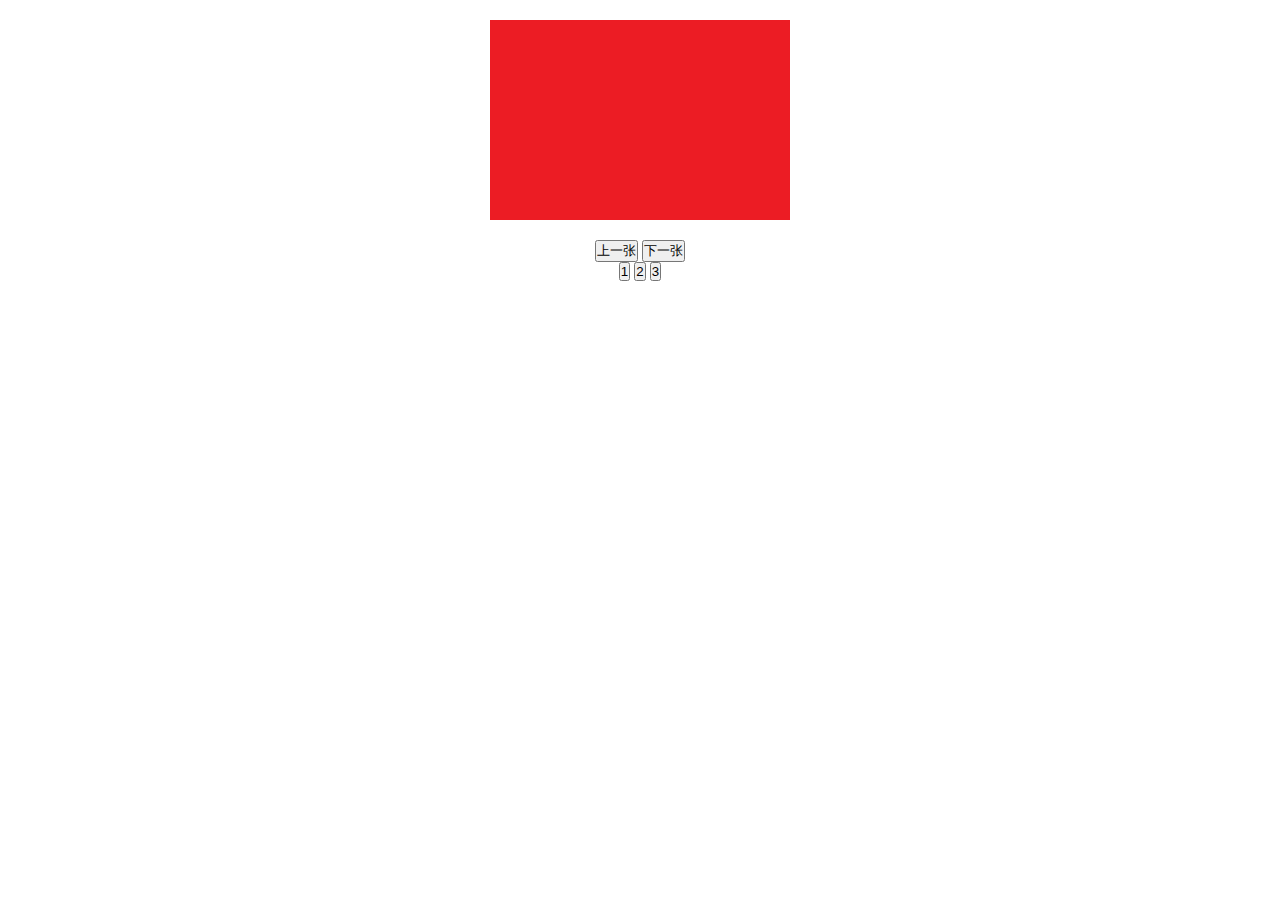
<file: index.html>
<!-- 和style.css/seamless.js搭配 -->
<!DOCTYPE html>
<html lang="zh-Hans">
<head>
    <script src="https://cdnjs.cloudflare.com/ajax/libs/jquery/3.5.1/jquery.min.js"></script>
    <!-- <link rel="stylesheet" href="./style.css"> -->
    <link rel="stylesheet" href="./style2.css">
    <meta charset="UTF-8">
    <meta name="viewport" content="width=device-width, initial-scale=1.0">
    <title>seamless slide</title>
</head>
<body>

    <div class='container'>
        <div class="window">
            <div class="images" id="slides">
                <img src="./img/red.png" alt="imge" width="300px">
                <img src="./img/yellow.png" alt="imge" width="300px">
                <img src="./img/blue.png" alt="imge" width="300px">
            </div>
        </div>
        <div id=controls style="text-align: center;">
            <button id=previous>上一张</button>
            <button id=next>下一张</button>
        </div>
        <div style='text-align: center;' id=buttonWrapper>
            <button>1</button>
            <button>2</button>
            <button>3</button>
        </div>
    </div>
    <!-- <script src='./seamless.js'></script> -->
    <script src='./ra_seamless.js'></script>
</body>
</html>
</file>
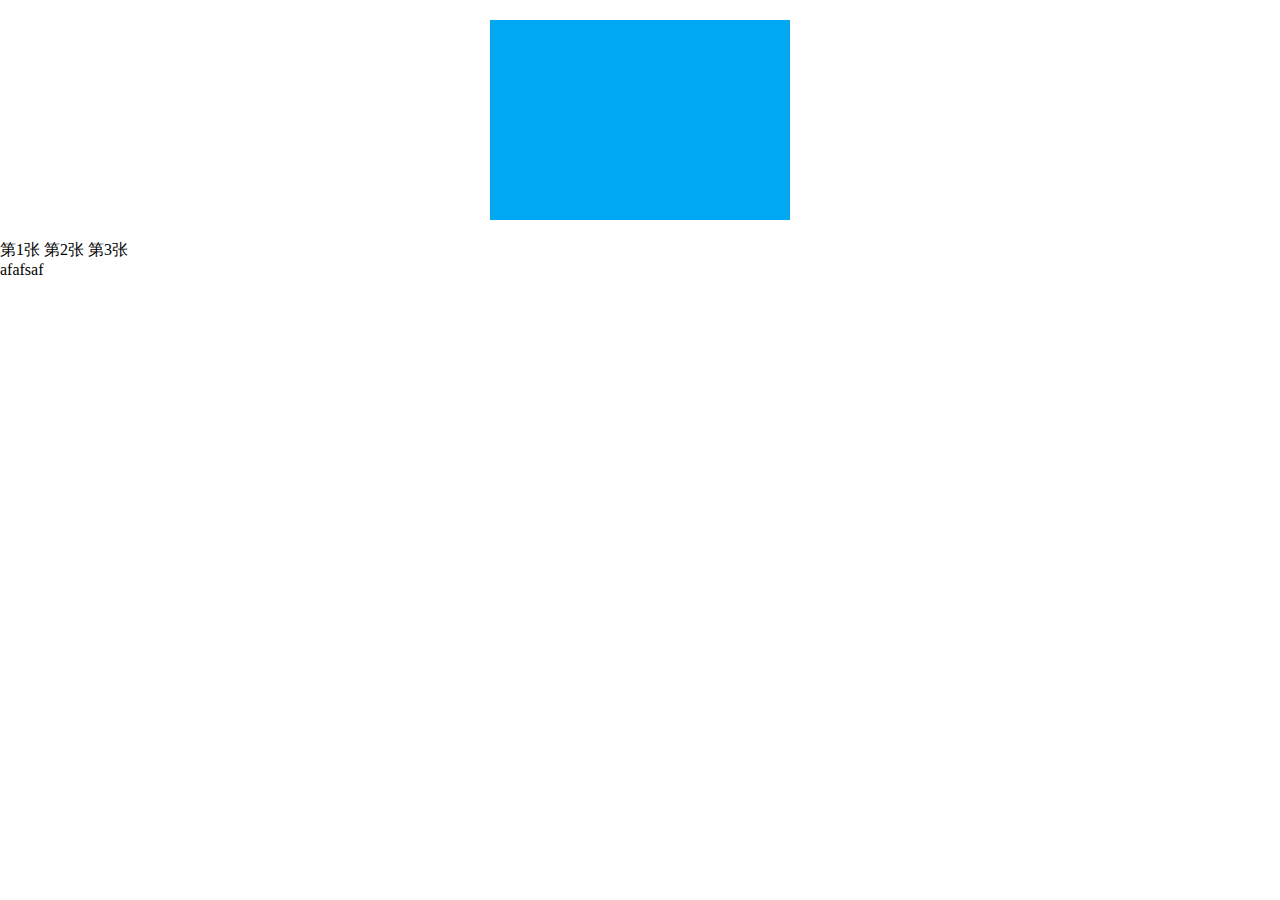
<file: index1.html>
<!DOCTYPE html>
<html>
<head>
    <script src="https://cdnjs.cloudflare.com/ajax/libs/jquery/3.5.1/jquery.min.js"></script>
    <meta charset="utf-8">
    <title>JS</title>
    <link rel="stylesheet" href="./style.css">


</head>
<body>
    <div class="window">
        <div class="images" id="images">
            <img src="./img/red.png" alt="" width="300px">
            <img src="./img/yellow.png" alt="" width="300px">
            <img src="./img/blue.png" alt="" width="300px">
        </div>
    </div>

    <span id="buttons">
        <span>第1张</span>
        <span>第2张</span>
        <span>第3张</span>
    </span>

    <div id="aaa">afafsaf</div>

    <script src='./carousel.js'></script>


</body>
</html>
</file>
<file: style.css>
/* <!-- 和style.css/seamless.js搭配 --> */

* {
    margin: 0;
    padding: 0;
}

* {
    /* 宽度包括border */
    box-sizing: border-box;
}

.window {
    width: 300px;
    height: 200px;
    margin: 20px auto;
    overflow: hidden;
}

.images {
    position: relative;
}

.images>img {
    width: 100%;
    transition: all 0.3s;
    position: absolute;
    top: 0;
}

.images>img.current {
    left: 0;
    transform: translateX(0);
    /*浮在最前面*/
    z-index: 1;
}

.images>img.leave {
    transform: translateX(-100%);
    z-index: 1;
}

.images>img.wait {
    transform: translateX(100%);
}
</file>
<file: style2.css>
/* 和 ra_eamless.js搭配 */
/* ！！！！！！！！！！！！ */
* {
    margin: 0;
    padding: 0;
}

* {
    /* 宽度包括border */
    box-sizing: border-box;
}

.window {
    width: 300px;
    height: 200px;
    margin: 20px auto;
    overflow: hidden;
}

.images {
    display: flex;
    transition: all 0.5s;
}

.images>img {
    width: 100%;
}
</file>
